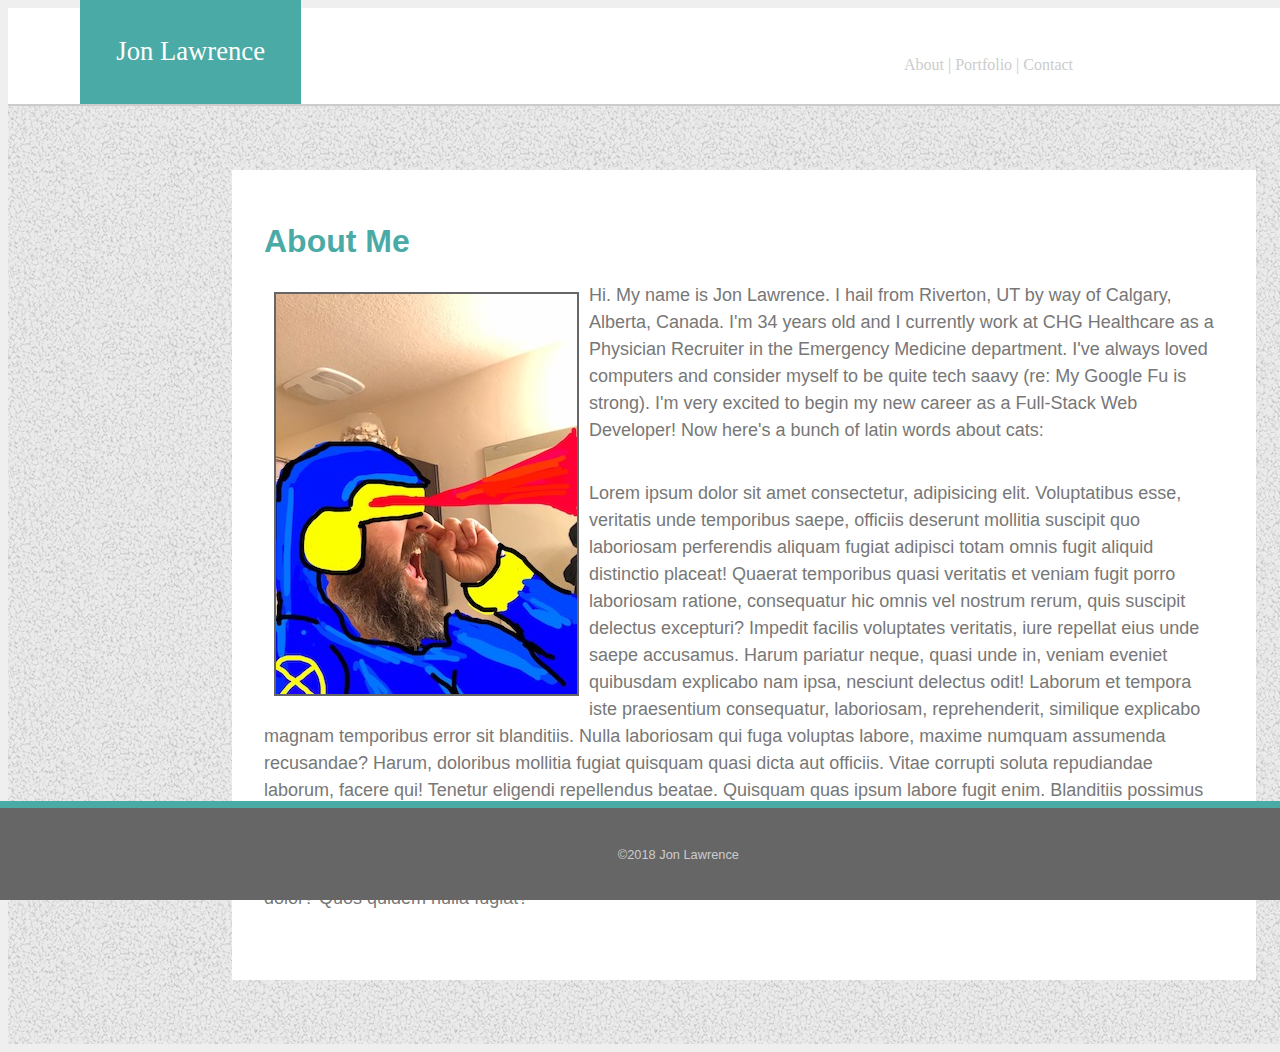
<file: index.html>
<!-- Portfolio Front Page -->
<!DOCTYPE html>
<html lang="en">
<head>

    <!-- CSS Style Sheet -->
    <link rel="stylesheet" href="assets/css/style.css">

    <meta charset="UTF-8">

    <meta name="viewport" content="width=device-width, initial-scale=1.0">

    <meta http-equiv="X-UA-Compatible" content="ie=edge">

    <title>Jon Lawrence</title>

</head>

<body>

    <div class="wrapper">
        
        <header>
            <!-- About Me Box - Include My Name -->
            <div class="userName">Jon Lawrence</div>

            <!-- Navigation Links -->
            <div class="linkMenu">

                <a href="index.html">About | </a>
                <a href="portfolio.html">Portfolio | </a>
                <a href="contact.html">Contact</a>

            </div>

        </header>

        <div class="container">

            <section class="content">

                <!-- Personal Info Here -->
                <article>
                    
                    <h1>About Me</h1>

                    <img class="profilepic" src="assets/images/profile.jpeg" alt="Profile Pic">

                    
                    <p>Hi. My name is Jon Lawrence. I hail from Riverton, UT by way of Calgary, Alberta, Canada. I'm 34 years old and I currently work at CHG Healthcare as a Physician Recruiter in the Emergency Medicine department. I've always loved computers and consider myself to be quite tech saavy (re: My Google Fu is strong). I'm very excited to begin my new career as a Full-Stack Web Developer! Now here's a bunch of latin words about cats:</p>
                    
                    <p>Lorem ipsum dolor sit amet consectetur, adipisicing elit. Voluptatibus esse, veritatis unde temporibus saepe, officiis deserunt mollitia suscipit quo laboriosam perferendis aliquam fugiat adipisci totam omnis fugit aliquid distinctio placeat!
                    Quaerat temporibus quasi veritatis et veniam fugit porro laboriosam ratione, consequatur hic omnis vel nostrum rerum, quis suscipit delectus excepturi? Impedit facilis voluptates veritatis, iure repellat eius unde saepe accusamus.
                    Harum pariatur neque, quasi unde in, veniam eveniet quibusdam explicabo nam ipsa, nesciunt delectus odit! Laborum et tempora iste praesentium consequatur, laboriosam, reprehenderit, similique explicabo magnam temporibus error sit blanditiis.
                    Nulla laboriosam qui fuga voluptas labore, maxime numquam assumenda recusandae? Harum, doloribus mollitia fugiat quisquam quasi dicta aut officiis. Vitae corrupti soluta repudiandae laborum, facere qui! Tenetur eligendi repellendus beatae.
                    Quisquam quas ipsum labore fugit enim. Blanditiis possimus ab repellat earum sit natus dignissimos veritatis doloribus impedit ad! Officiis sed excepturi tempore quod assumenda enim optio atque obcaecati culpa ratione.
                    Voluptatem, error laborum! Doloremque nisi qui tempora, voluptatum magni recusandae iusto et deleniti maiores maxime repellat ut eligendi in! Porro fuga quasi ipsam assumenda praesentium dolor? Quos quidem nulla fugiat?</p>
                    
                </article>

            </section>

        </div>

        <!-- Footer With Copyright -->
            <footer>

                &copy;2018 Jon Lawrence

            </footer>

    </div>
    
</body>

</html>
</file>
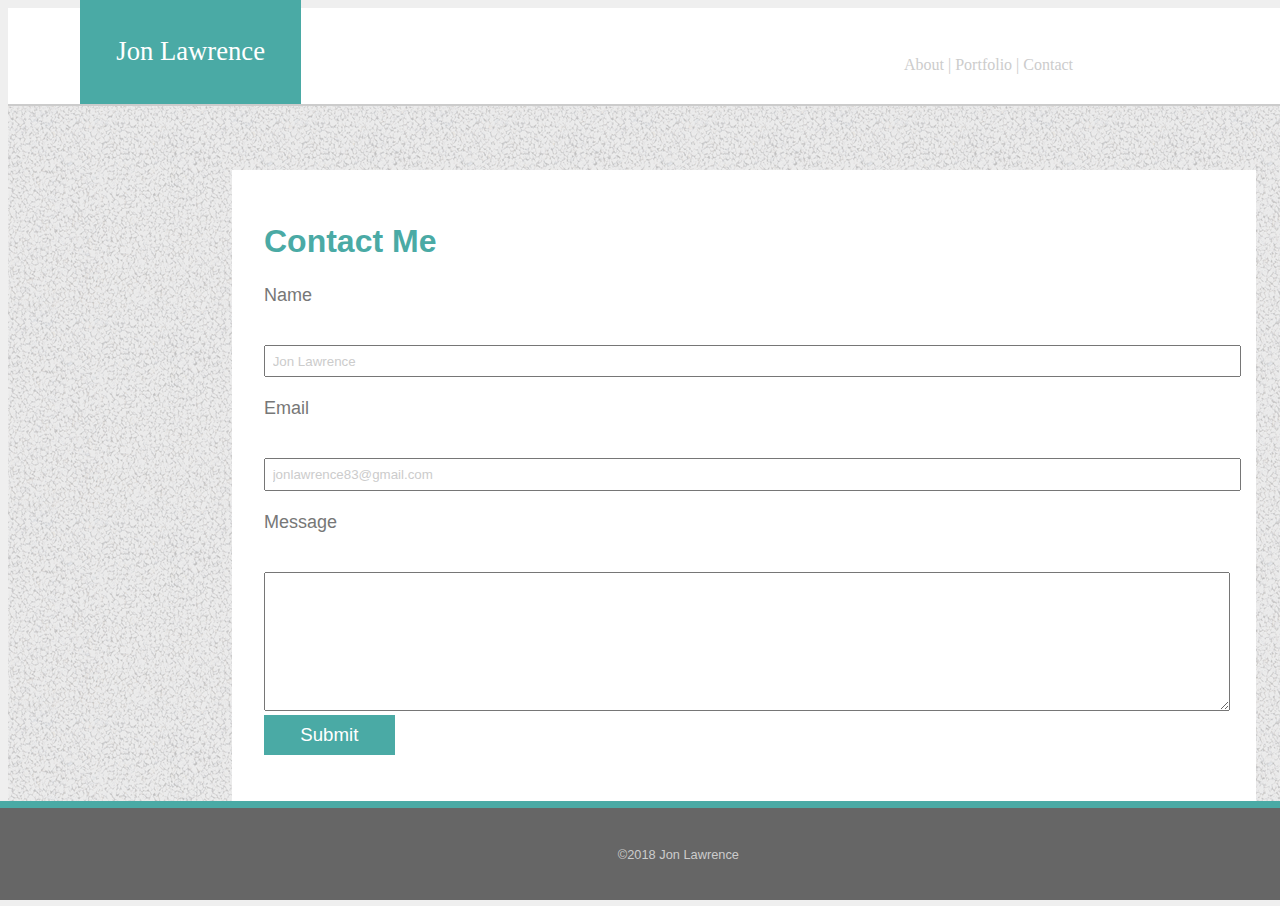
<file: contact.html>
<!-- Portfolio Contact Page -->
<!DOCTYPE html>
<html lang="en">
<head>

    <!-- CSS Style Sheet -->
    <link rel="stylesheet" href="assets/css/style.css">

    <meta charset="UTF-8">
    
    <meta name="viewport" content="width=device-width, initial-scale=1.0">
    
    <meta http-equiv="X-UA-Compatible" content="ie=edge">
    
    <title>Jon Lawrence</title>

</head>

<body>
    
    <div class="wrapper">
        
        <header>
            
            <!-- About Me Box - Include My Name -->
            <div class="userName">Jon Lawrence</div>
        
                <!-- Navigation Links -->
                <div class="linkMenu">
        
                    <a href="index.html">About | </a>
                    <a href="portfolio.html">Portfolio | </a>
                    <a href="contact.html">Contact</a>
        
                </div>
        
        </header>

            <div class="contaner">
            
                <section class="content">

                    <!-- Personal Info Here -->
                    <article>

                        <h1>Contact Me</h1>

                        <div class="mailbox">

                            <p>Name</p>
                            <input type="text" name="name" value="Jon Lawrence">

                            <p>Email</p>
                            <input type="text" name="email" value="jonlawrence83@gmail.com">
                            
                            <p>Message</p>
                            <textarea> </textarea>

                            <br />
                            <button type="button">Submit</button>

                        </div>

                    </article>

                </section>

            </div>
            <!-- Footer With Copyright-->
            <footer class="clearfix">

                &copy;2018 Jon Lawrence

            </footer>

    </div>
    
</body>
</html>
</file>
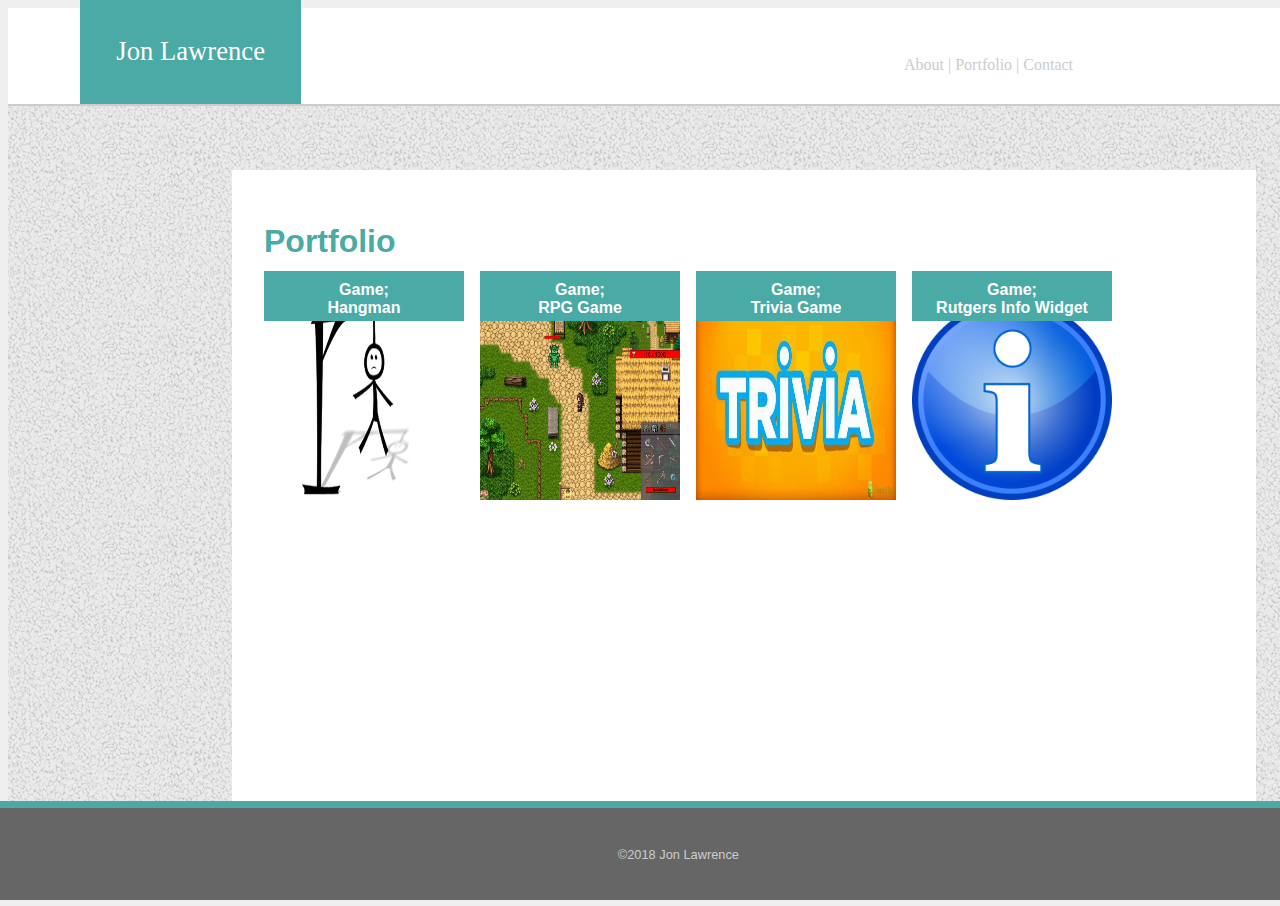
<file: portfolio.html>
<!-- Portfolio Portfolio Page -->
<!DOCTYPE html>
<html lang="en">
<head>

    <!-- CSS Style Sheet -->
    <link rel="stylesheet" href="assets/css/style.css">

    <meta charset="UTF-8">

    <meta name="viewport" content="width=device-width, initial-scale=1.0">

    <meta http-equiv="X-UA-Compatible" content="ie=edge">

    <title>Jon Lawrence</title>

</head>

<body>

    <div class="wrapper">
        
        <header>

            <!-- About Me Box - Include My Name -->
            <div class="userName">Jon Lawrence</div>

                <!-- Navigation Links -->
                <div class="linkMenu">

                    <a href="index.html">About | </a>
                    <a href="portfolio.html">Portfolio | </a>
                    <a href="contact.html">Contact</a>

                </div>

        </header>

        <div class="container">

            <section class="content">

                <article>

                    <h1>Portfolio</h1>
                    <br />
                    
                    <div class="image">

                
                        <h4 class="captionA" class="image">Game;<br/>Hangman</h4>
                        <img src="assets/images/hangman.jpg" alt="hangman" class="image" style="width:200px;height:200px";>

                    </div>

                    <div class="image">

                        
                        <h4 class="captionB" class="image">Game;<br/>RPG Game</h4>
                        <img src="assets/images/rpggame.jpg" alt="RPG Game" class="image" style="width:200px;height:200px";>
    
                    </div>

                    <div class="image">

                        
                        <h4 class="captionC" class="image">Game;<br/>Trivia Game</h4>
                        <img src="assets/images/trivia game.jpg" alt="Trivia Game" class="image" style="width:200px;height:200px";>
    
                    </div>

                    <div class="image">

                
                        <h4 class="captionD" class="image">Game;<br/>Rutgers Info Widget</h4>
                        <img src="assets/images/Info.png" alt="Rutgers Info Widget" class="image" style="width:200px;height:200px";>
    
                    </div>
                        
                </article>

            </section>

        </div>

        <div>
            <!-- Footer With Copyright-->
            <footer>

                &copy;2018 Jon Lawrence

            </footer>
        
        </div>
    
</body>
</html>
</file>
<file: assets/css/style.css>
html {
    position: relative;
    margin-left: auto;
    margin-right: auto;
}

html, body {
    font-family: Arial, 'Helvetica Neue', Helvetica, sans-serif;
    color: #777777;
    background-color: #efefef;
    background: #efefef;
}

.wrapper {

    width: 100%;
    font-family: 'Arial', 'Helvetica Neue', Helvetica, sans-serif;

}

header {

    font-family: 'Georgia', Times, Times New Roman, sans-serif;
    background: #ffffff;
    padding: 3em 0 3em 0;
    border-bottom: 2pt;
    border-style: none none solid none;
    border-color: #cccccc

}

body {

    background-image: url("../images/gravel/gravel.png");
    width: 100%;
    height: 60%;
    display: flex;
}

/* Box With Name */
.userName {

    font-size: 20pt;
    position: absolute;
    float: left;
    color: white;
    background: #4aaaa5;
    top:0;
    left: 3em;
    padding: 1.36em;

}

/* Navigation Links */
.linkMenu {

    float: left;
    margin-left: 70%;

}

.content {
    max-width: 960px;
    clear: both;
    margin: 0px auto;
    
}

article {
    font-size: 12pt;
    width: 960px;
    float: left;
    background: #ffffff;
    margin: 4em;
    padding: 2em;
    min-height: 600px;
    

}

.icon {

    width: 4em;

}

h1, h2 {

    color: #4aaaa5;
    display: block;
    font-size: 2em;
    margin-top: 0.67em;
    margin-bottom: 0.67em;
    margin-left: 0;
    margin-right: 0;
    font-weight: bold;

}

a {
    color: #cccccc;
    text-decoration: none;
}

p {
    font-size: 18px;
    line-height: 1.5em;
    margin-bottom: 2em;
}

footer {
    position: fixed;
    left: 0;
    bottom: 0;
    width: 100%;
    padding: 3em;
    text-align: center;
    font-size: 0.8em;
    color: #cccccc;
    background-color: #666666;
    border-top: 7px solid #4aaaa5;
   
}

textarea {

    height: 10em;
    width: 100%;
}

button {

    width: 7em;
    color: #ffffff;
    background: #4aaaa5;
    font-size: 14pt;
    padding: .5em;
    border: none;
}

input {

    width: 100%;
    padding: .5em;
    color: #cccccc;
}


.image {
    float: left;
    margin: auto;
    padding: 0 1em 1em 0;
    width: 200px;
    height: 200px;
    display: inline;

}

.container {
    margin: auto;

}

.captionA {
    text-align: center;
    position: absolute;
    top: 250px;
    width: 180px;
    height: 30px;
    color: #ffffff;
    background-color: #4aaaa5;
    padding: 10px;
    vertical-align: inherit;
    float: left;
    
}

.captionB {

	text-align: center;
	position: absolute;
	top: 250px;
	width: 180px;
	height: 30px;
	color: #ffffff;
	background-color: #4aaaa5;
	padding: 10px;
	vertical-align: inherit;
	float: right; 
}

.captionC {
    text-align: center;
    position: absolute;
    top: 250px;
    width: 180px;
    height: 30px;
    color: #ffffff;
    background-color: #4aaaa5;
    padding: 10px;
    vertical-align: inherit;
    float: left;
}

.captionD {
    text-align: center;
    position: absolute;
    top: 250px;
    width: 180px;
    height: 30px;
    color: #ffffff;
    background-color: #4aaaa5;
    padding: 10px;
    vertical-align: inherit;
    float: right;
}

.profilepic {
    float: left;
    margin: 10px;
    border: 2px solid #666666;
}
</file>
